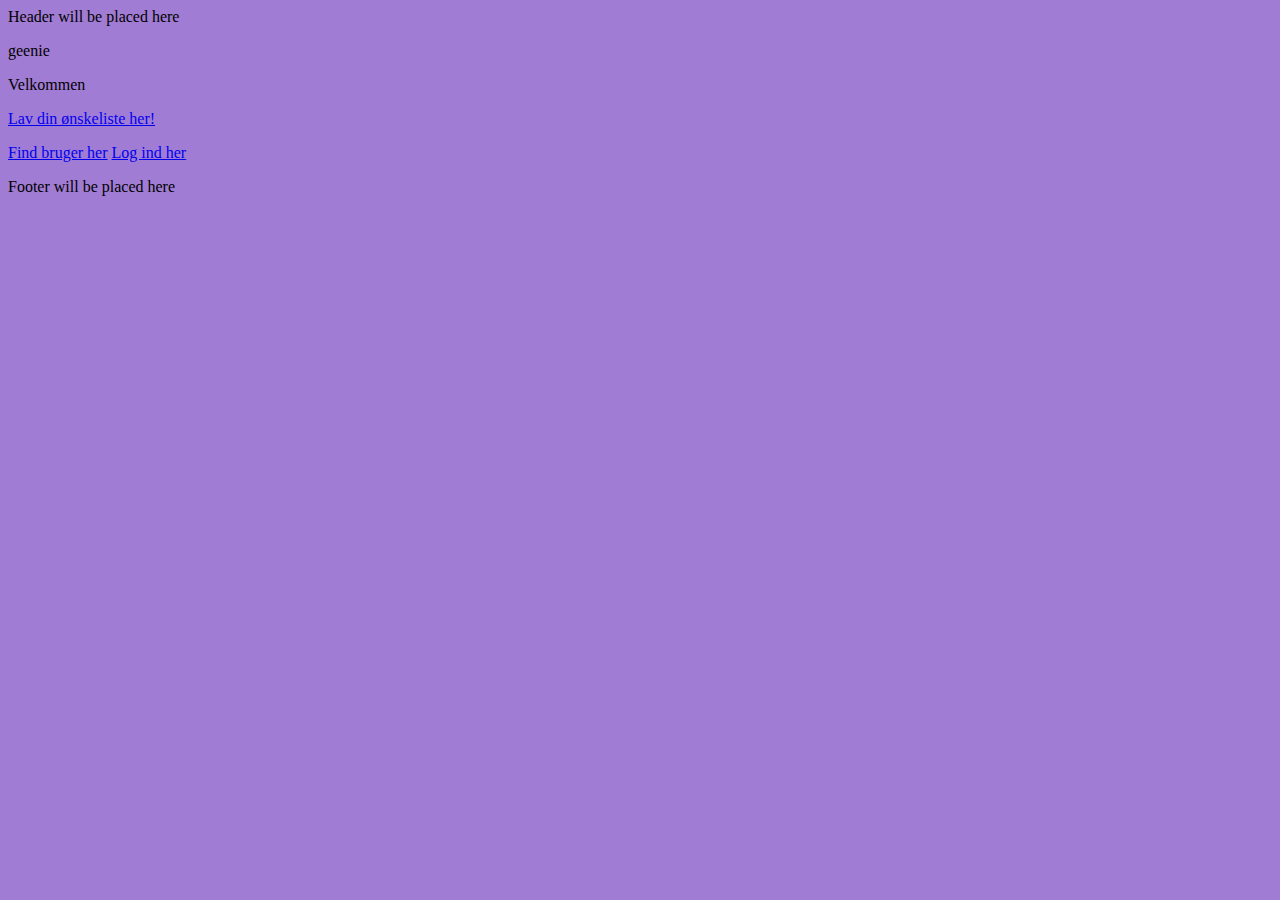
<file: src/main/resources/templates/index.html>
<!DOCTYPE html>
<html lang="en" xmlns:th="http://www.thymeleaf.org">
<head>
    <meta charset="UTF-8">
    <meta name="viewport" content="width=device-width, initial-scale=1">
    <title>geenieØnsker</title>
    <link rel="stylesheet" th:href="@{/styling.css}"  href="../static/styling.css">
    <link href="https://cdn.jsdelivr.net/npm/bootstrap@5.1.3/dist/css/bootstrap.min.css" rel="stylesheet" integrity="sha384-1BmE4kWBq78iYhFldvKuhfTAU6auU8tT94WrHftjDbrCEXSU1oBoqyl2QvZ6jIW3" crossorigin="anonymous">
</head>

<body class="body">

<header th:replace="fragments/headers :: header-normal">
    Header will be placed here
</header>

<div class="container-fluid text-light" style="background-color: #a17cd4;">
    <p class="d-flex justify-content-center fs-4">geenie</p>
    <p class="d-flex justify-content-center fs-2">Velkommen</p>

<p class="d-flex justify-content-center fs-1"><a class="link-light" href="/createUser">Lav din ønskeliste her!</a></p>
<p class="d-flex justify-content-center fs-6">
<a class="link-light m-2" href="/findUser">Find bruger her</a>

<a class="link-light m-2" href="/login">Log ind her</a>
</p>
</div>

<footer th:replace="fragments/footers :: footer-normal">
    Footer will be placed here
</footer>
</body>

</html>
</file>
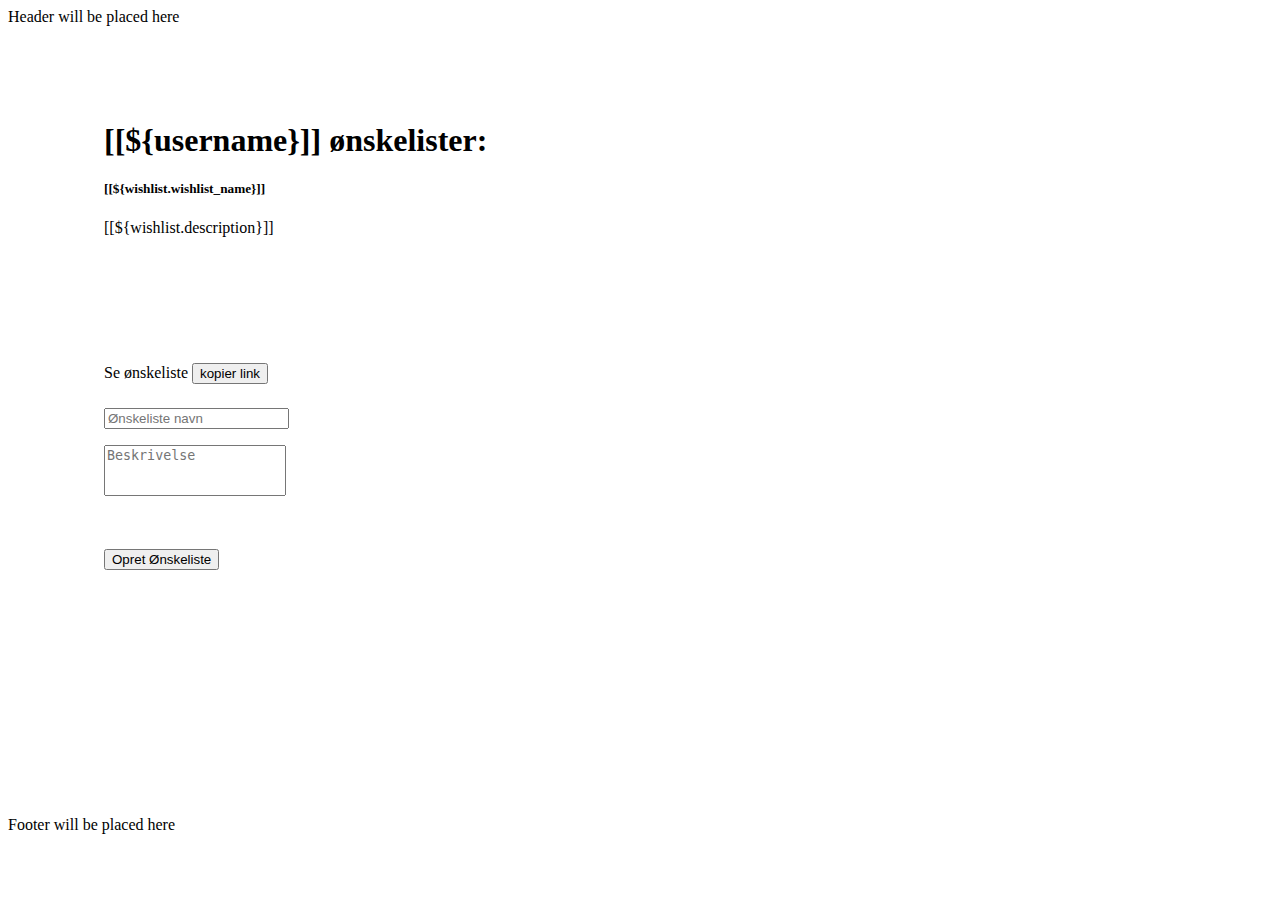
<file: src/main/resources/templates/all_users_wishlist.html>
<!DOCTYPE html>
<html lang="en">
<head>
    <meta charset="UTF-8">
    <meta name="viewport" content="width=device-width, initial-scale=1">
    <title></title>
    <link href="https://cdn.jsdelivr.net/npm/bootstrap@5.1.3/dist/css/bootstrap.min.css"
          rel="stylesheet"
          integrity="sha384-1BmE4kWBq78iYhFldvKuhfTAU6auU8tT94WrHftjDbrCEXSU1oBoqyl2QvZ6jIW3"
          crossorigin="anonymous">
</head>


<body>

    <header   th:replace="fragments/headers :: header-normal">
        Header will be placed here
    </header>


<div style="margin: 6rem" class="container container-fluid>>">
    <h1 style="margin-top: 18px">[[${username}]] ønskelister:</h1>
    <!-- Content -->
    <div class="row row-cols-auto justify-content-start">
        <!-- Displays Wishlist -->
        <th:block th:each="wishlist : ${wishlist}">
            <div class="col" style="margin-bottom: 1.5em">
                <div class="card text-md-start" style="width: 18rem;">
                    <div class="card-body" >
                        <h5 class="card-title">[[${wishlist.wishlist_name}]]</h5>
                        <p style="height: 8rem" class="card-text">[[${wishlist.description}]]</p>

                            <a th:href="@{'/wishlist/' + ${username} + '/' + ${wishlist.wishlist_ID}}"
                               class="card-link">Se ønskeliste</a> <!-- Not an Error. Intellij being wierd  -->

                            <button type="submit" th:onclick="copyToClipboard([[@{${wishlist.wishlist_ID}}]], [[@{${wishlist.wishlist_name}}]])" class="btn btn-sm btn-primary">kopier link</button>

                        <script>
                            function copyToClipboard(text, wishlistName) {
                                var inputc = document.body.appendChild(document.createElement("input"));


                                inputc.value = window.location.href + '/' +  text;
                                inputc.focus();
                                inputc.select();
                                document.execCommand('copy');
                                inputc.parentNode.removeChild(inputc);

                                alert("Link til "  + wishlistName + " kopieret, send det til dem du holder kær");
                            }
                        </script>


                    </div>
                </div>
            </div>
        </th:block>

        <!-- form for creating a wishlist -->
        <form method="post" th:if="${isLoggedIn}">
            <div class="card text-md-start" style="width: 18rem;">
                <div class="card-body">

                    <div class="col-lg-auto" style="margin-bottom: 1em">
                        <input name="name" type="text" class="form-control" required placeholder="Ønskeliste navn">
                    </div>

                    <div class="col-lg-auto" style="height: 6.5rem">
                        <textarea name="description" class="form-control" id="exampleFormControlTextarea1"
                                  rows="3" style="resize: none" maxlength="160" minlength="0" placeholder="Beskrivelse"></textarea>
                    </div>

                    <button type="submit" class="btn btn-primary m-1">Opret Ønskeliste</button>
                </div>
            </div>
        </form>
    </div>
</div>

<!-- Spacing for the footer -->
<div style="height: 150px">
</div>
<footer th:replace="fragments/footers :: footer-normal">
    Footer will be placed here
</footer>
</body>


</html>
</file>
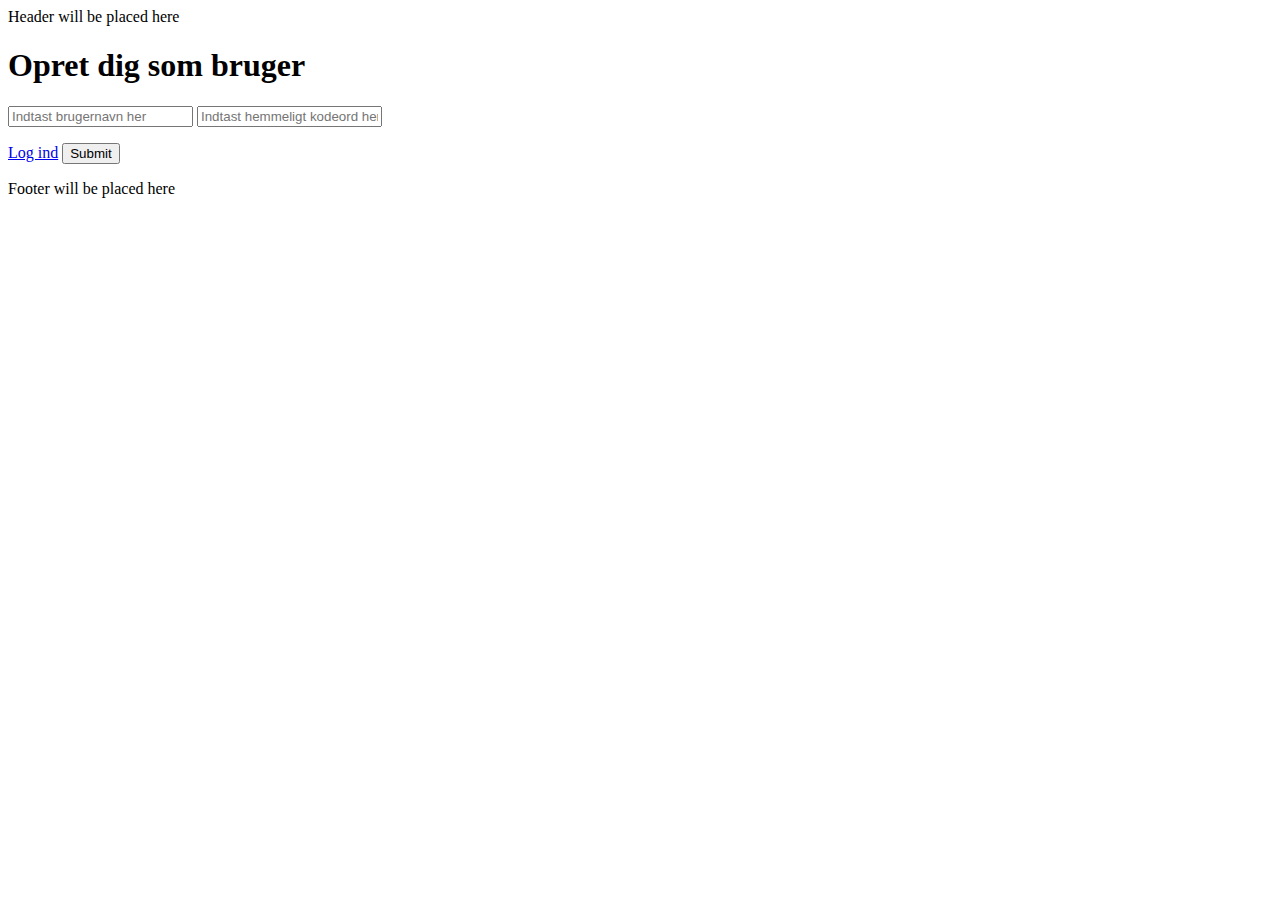
<file: src/main/resources/templates/createUser.html>
<!DOCTYPE html>
<html lang="en" xmlns:th="http://www.thymeleaf.org">
<head>
    <meta charset="UTF-8">
    <meta name="viewport" content="width=device-width, initial-scale=1">
    <title>opret-bruger</title>
    <link href="https://cdn.jsdelivr.net/npm/bootstrap@5.1.3/dist/css/bootstrap.min.css" rel="stylesheet" integrity="sha384-1BmE4kWBq78iYhFldvKuhfTAU6auU8tT94WrHftjDbrCEXSU1oBoqyl2QvZ6jIW3" crossorigin="anonymous">
</head>
<body>
<header th:replace="fragments/headers :: header-normal">
    Header will be placed here
</header>
<div class="container">
    <h1>Opret dig som bruger</h1>

    <form method="post" action="/createUser">

        <input type="text" id="form_create_user_name" name="username" placeholder="Indtast brugernavn her" required>
        <input type="text" id="form_create_user_password" name="password" placeholder="Indtast hemmeligt kodeord her" required>
        <br>
        <p><a href="/login">Log ind</a>
            <input type="submit" id="form_create_user_button" name="submit">
        </p>
    </form>
</div>
<footer th:replace="fragments/footers :: footer-normal">
    Footer will be placed here
</footer>

</body>
</html>
</file>
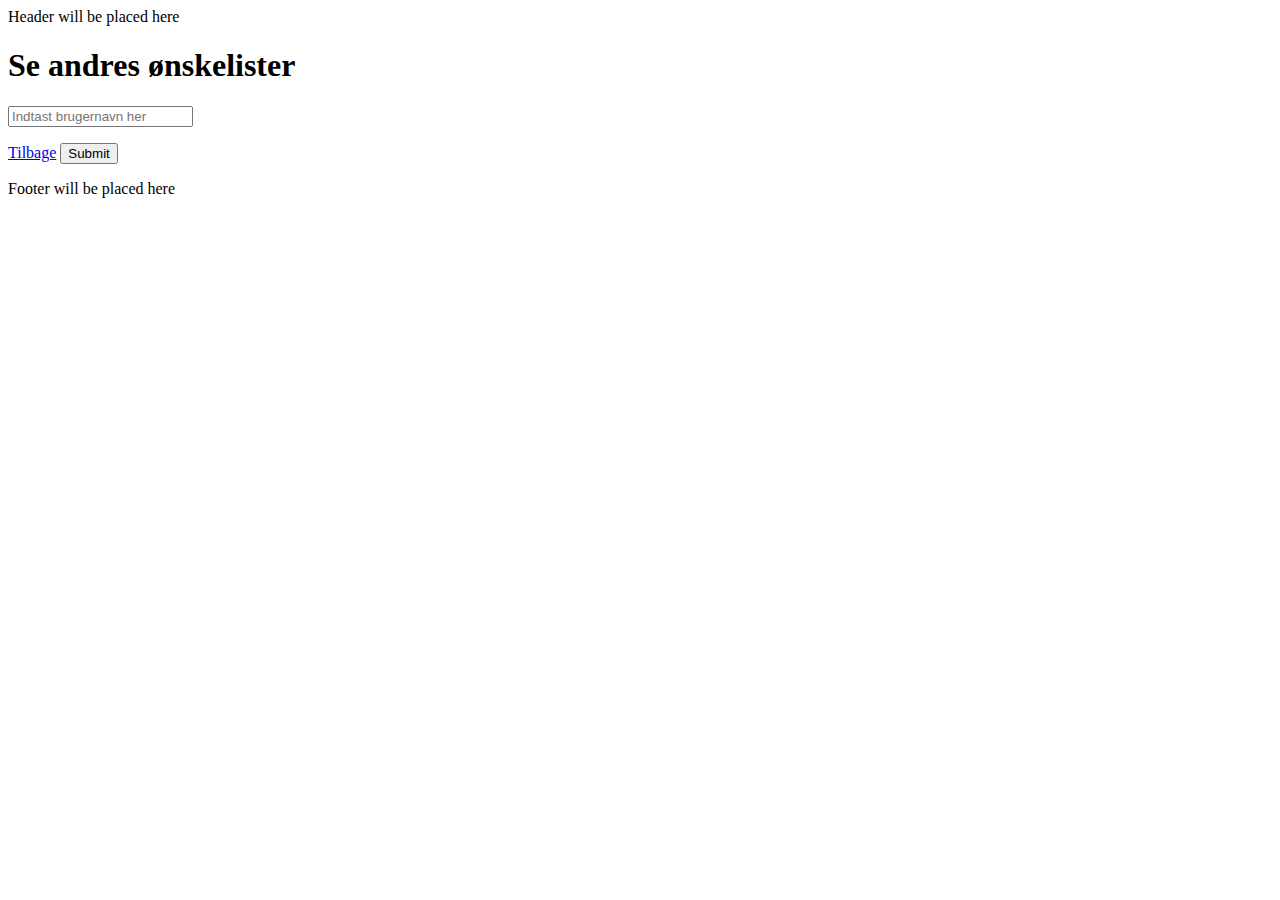
<file: src/main/resources/templates/findUser.html>
<!DOCTYPE html>
<html lang="en" xmlns:th="http://www.thymeleaf.org">
<head>
    <meta charset="UTF-8">
    <meta name="viewport" content="width=device-width, initial-scale=1">
    <title>se-andres-ønskelister</title>
    <link href="https://cdn.jsdelivr.net/npm/bootstrap@5.1.3/dist/css/bootstrap.min.css" rel="stylesheet" integrity="sha384-1BmE4kWBq78iYhFldvKuhfTAU6auU8tT94WrHftjDbrCEXSU1oBoqyl2QvZ6jIW3" crossorigin="anonymous">
</head>
<body>
<header th:replace="fragments/headers :: header-normal">
    Header will be placed here
</header>
<div class="container">
    <h1>Se andres ønskelister</h1>

    <form method="post" th:action="@{/findUser/}">

        <input type="text" id="form_find_user" name="user_name" placeholder="Indtast brugernavn her" required>
        <br>
        <p><a href="/">Tilbage</a>
            <input type="submit" id="find_user_button" name="submit">
        </p>
    </form>
</div>
<footer th:replace="fragments/footers :: footer-normal">
    Footer will be placed here
</footer>
</body>
</html>
</file>
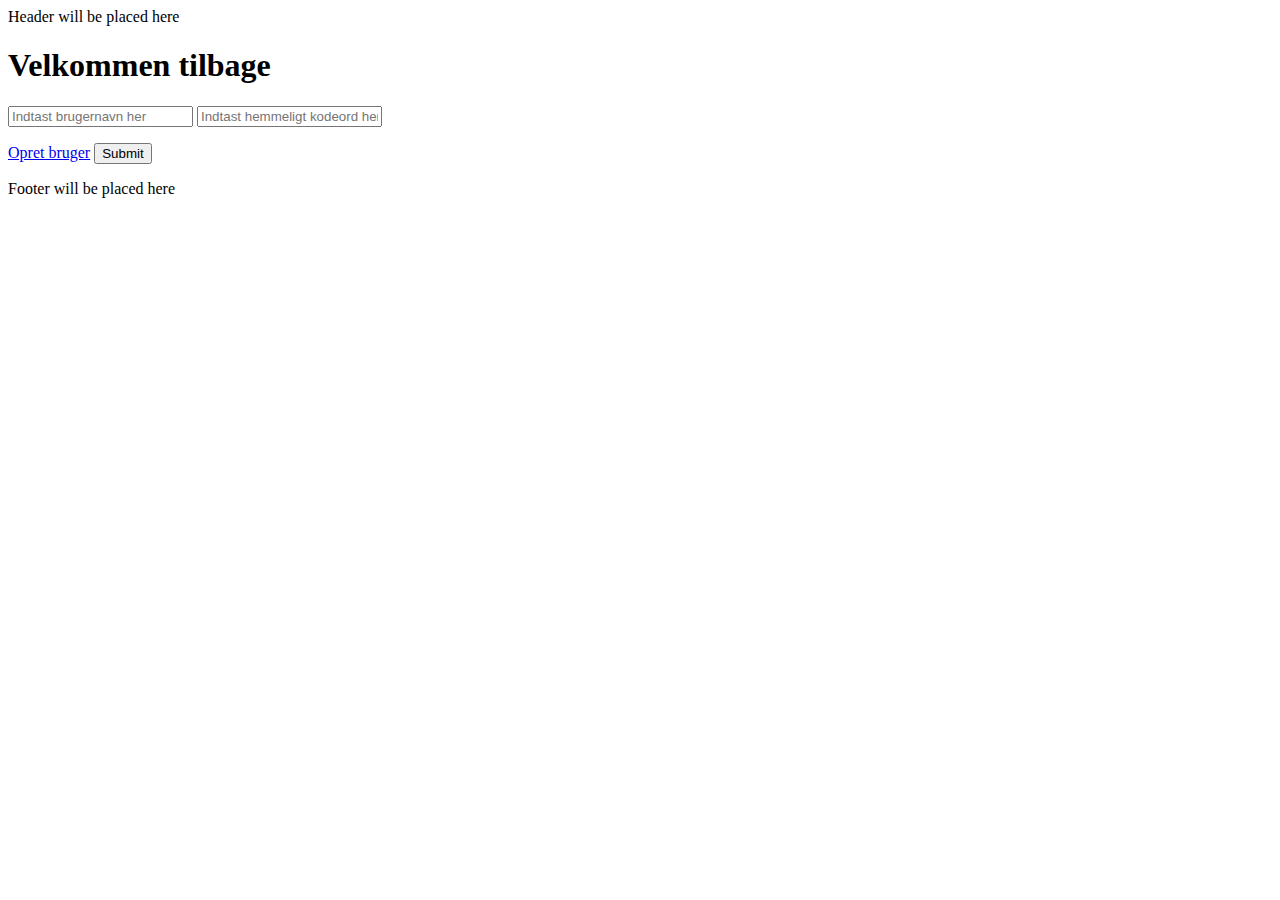
<file: src/main/resources/templates/login.html>
<!DOCTYPE html>
<html lang="en" xmlns:th="http://www.thymeleaf.org">
<head>
    <meta charset="UTF-8">
    <meta name="viewport" content="width=device-width, initial-scale=1">
    <title>log-ind</title>
    <link href="https://cdn.jsdelivr.net/npm/bootstrap@5.1.3/dist/css/bootstrap.min.css" rel="stylesheet" integrity="sha384-1BmE4kWBq78iYhFldvKuhfTAU6auU8tT94WrHftjDbrCEXSU1oBoqyl2QvZ6jIW3" crossorigin="anonymous">
</head>
<body>
<header th:replace="fragments/headers :: header-normal">
    Header will be placed here
</header>
<div class="container">

<h1>Velkommen tilbage</h1>

<form method="post" action="/login">

    <input type="text" id="form_log_in_user_name" name="username" placeholder="Indtast brugernavn her" required>
    <input type="text" id="form_log_in_password" name="password" placeholder="Indtast hemmeligt kodeord her" required>
    <br>
    <p><a href="/createUser">Opret bruger</a>
    <input type="submit" id="form_log_in_button" name="submit">
    </p>
</form>
</div>

    <footer th:replace="fragments/footers :: footer-normal">
        Footer will be placed here
    </footer>
</body>
</html>
</file>
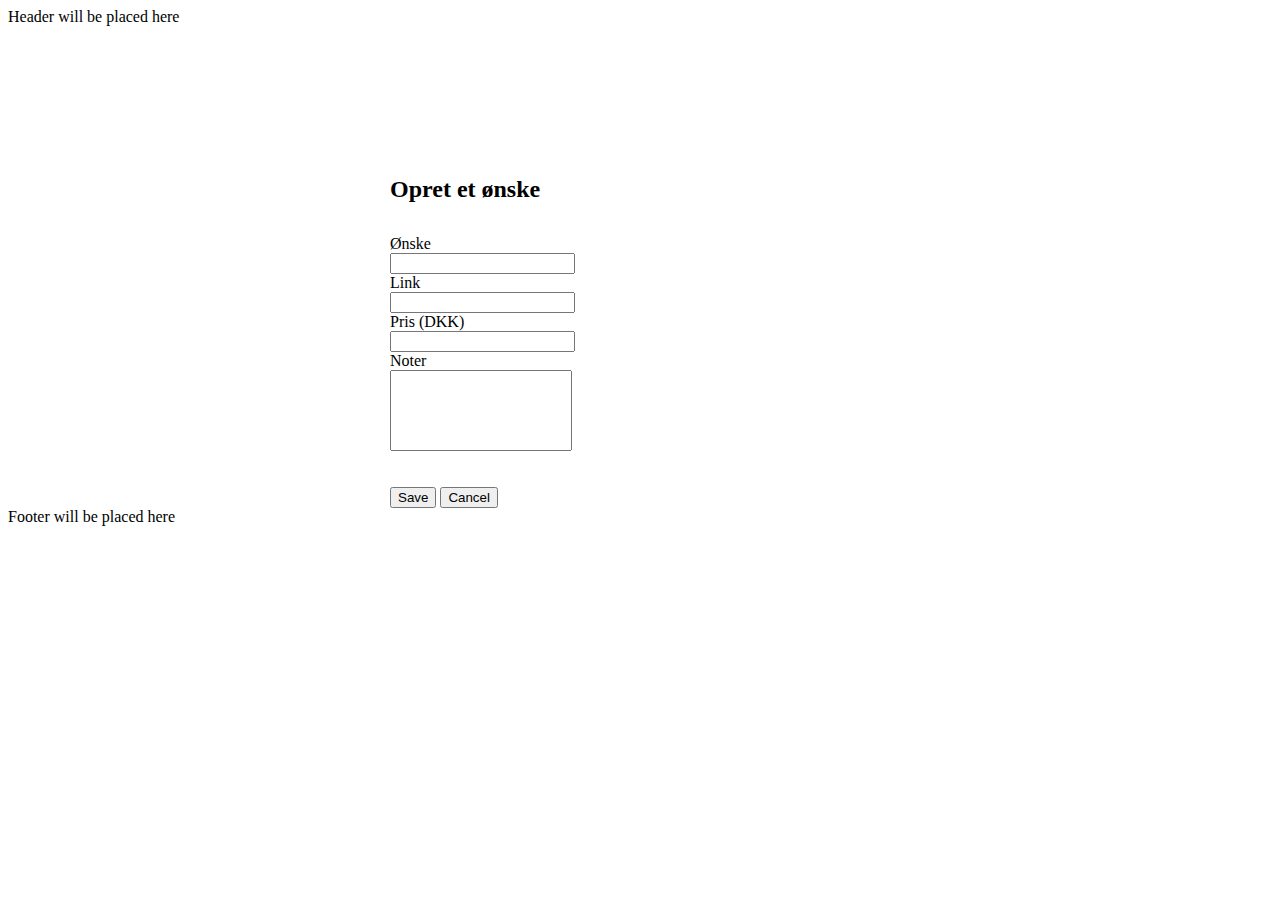
<file: src/main/resources/templates/makewish.html>
<!DOCTYPE html >

<html lang="en" xmlns:th="http://www.thymeleaf.org">
<head>
    <link href="https://cdn.jsdelivr.net/npm/bootstrap@5.1.3/dist/css/bootstrap.min.css" rel="stylesheet" integrity="sha384-1BmE4kWBq78iYhFldvKuhfTAU6auU8tT94WrHftjDbrCEXSU1oBoqyl2QvZ6jIW3" crossorigin="anonymous">
    <meta charset="UTF-8">
    <title>Opret_Ønske</title>
</head>
<body>

<header th:replace="fragments/headers :: header-normal">
    Header will be placed here
</header>

<div class="container-fluid">

    <form action="/makewish" method="post"
          style="max-width: 500px; margin: 0 auto; margin-top: 150px">

        <input type="hidden"/>

        <div class="border border-secondary rounded">

            <div class="text-center border-bottom border-secondary" style="margin: 0; margin-bottom: 2em"  >
                <h2>Opret et ønske</h2>
            </div>


            <div class="form-group row m-2">
                <label class="col-sm-3 col-form-label">Ønske</label>
                <div class="col-sm-9">
                    <input type="text" name="wishname" class="form-control" required>
                </div>
            </div>

            <div class="form-group row m-2">
                <label class="col-sm-3 col-form-label">Link</label>
                <div class="col-sm-9">
                    <input type="text" name="url" class="form-control" >
                </div>
            </div>

            <div class="form-group row m-2">
                <label class="col-sm-3 col-form-label">Pris (DKK)</label>
                <div class="col-sm-3">
                    <input type="number" name="price" class="form-control" >
                </div>
            </div>

            <div class="form-group row m-2">
                <label class="col-sm-3 col-form-label">Noter</label>
                <div class="col-sm-9">
                    <textarea class="form-control" name="description"
                              id="exampleFormControlTextarea1" rows="5"
                              style="resize: none" maxlength="160" minlength="0"
                    ></textarea>
                </div>
            </div>

            <div class="text-center border-top border-secondary" style="margin: 0; margin-top: 2em;">
                <button type="submit" class="btn btn-primary m-2">Save</button>
                <button type="button" class="btn btn-secondary m-2" onclick="cancelForm()" >Cancel</button>
            </div>


        </div>
    </form>
</div>


<footer th:replace="fragments/footers :: footer-normal">
    Footer will be placed here
</footer>

</body>
</html>
</file>
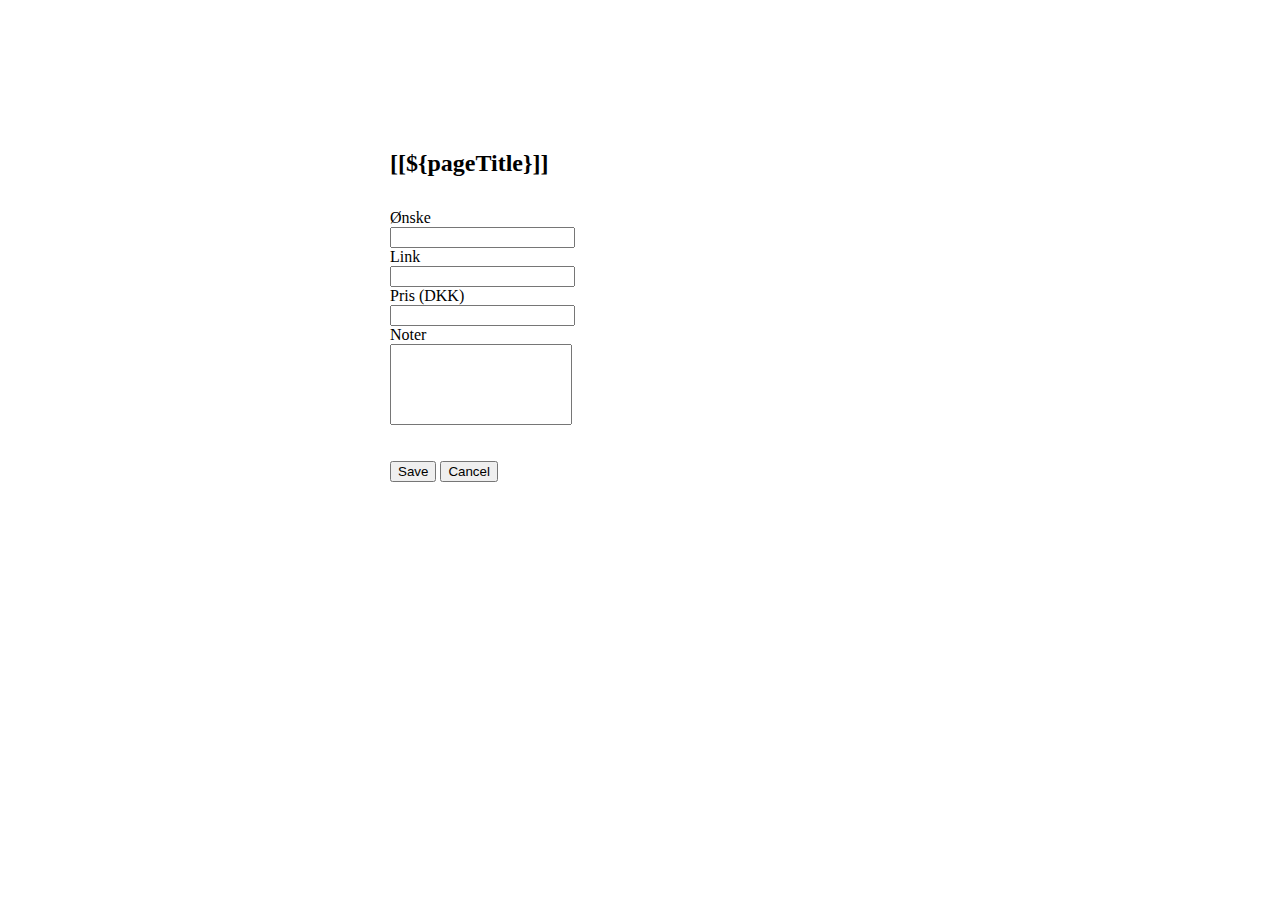
<file: src/main/resources/templates/wish_form.html>
<!DOCTYPE html >

<html lang="en" xmlns:th="http://www.thymeleaf.org">
<head>
    <link href="https://cdn.jsdelivr.net/npm/bootstrap@5.1.3/dist/css/bootstrap.min.css" rel="stylesheet" integrity="sha384-1BmE4kWBq78iYhFldvKuhfTAU6auU8tT94WrHftjDbrCEXSU1oBoqyl2QvZ6jIW3" crossorigin="anonymous">
    <meta charset="UTF-8">
    <title>Welcome to this page</title>
</head>
<body>

<div class="container-fluid">

    <form th:action="@{/users/save}" method="post"
          style="max-width: 500px; margin: 0 auto; margin-top: 150px">

        <input type="hidden"/>

        <div class="border border-secondary rounded">

            <div class="text-center border-bottom border-secondary" style="margin: 0; margin-bottom: 2em"  >
                <h2>[[${pageTitle}]]</h2>
            </div>


            <div class="form-group row m-2">
                <label class="col-sm-3 col-form-label">Ønske</label>
                <div class="col-sm-9">
                    <input type="text" class="form-control" required>
                </div>
            </div>

            <div class="form-group row m-2">
                <label class="col-sm-3 col-form-label">Link</label>
                <div class="col-sm-9">
                    <input type="url" class="form-control" required>
                </div>
            </div>

            <div class="form-group row m-2">
                <label class="col-sm-3 col-form-label">Pris (DKK)</label>
                <div class="col-sm-3">
                    <input type="number" class="form-control" required>
                </div>
            </div>

            <div class="form-group row m-2">
                <label class="col-sm-3 col-form-label">Noter</label>
                <div class="col-sm-9">
                    <textarea class="form-control" id="exampleFormControlTextarea1" rows="5"
                    style="resize: none" maxlength="150" minlength="0"
                    ></textarea>
                </div>
            </div>

            <div class="text-center border-top border-secondary" style="margin: 0; margin-top: 2em;">
                <button type="submit" class="btn btn-primary m-2">Save</button>
                <button type="button" class="btn btn-secondary m-2" onclick="cancelForm()" >Cancel</button>
            </div>


        </div>
    </form>
</div>

</body>
</html>
</file>
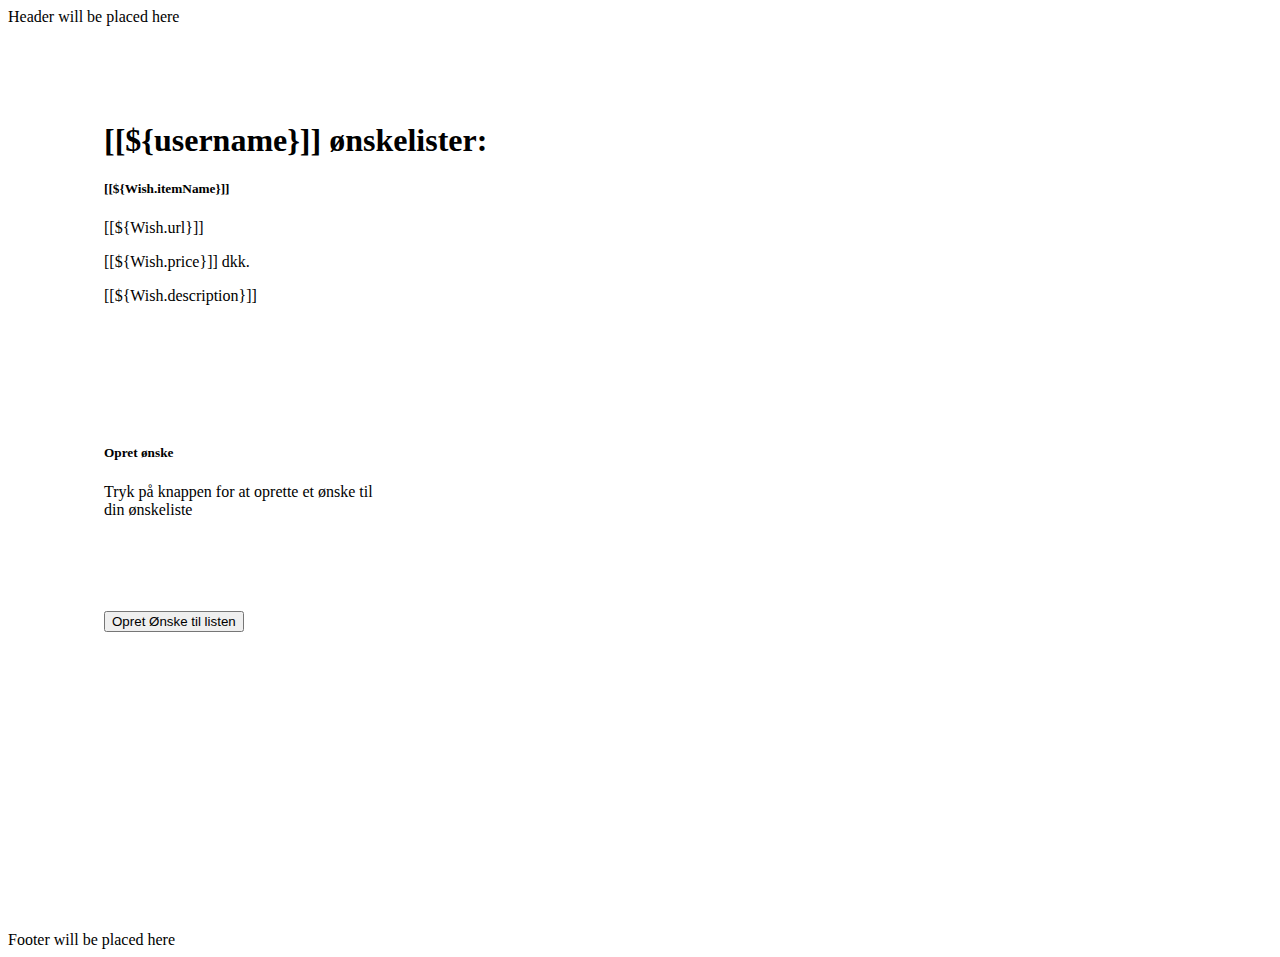
<file: src/main/resources/templates/wishlist.html>
<!DOCTYPE html>
<html lang="en">
<head>
    <meta charset="UTF-8">
    <meta name="viewport" content="width=device-width, initial-scale=1">
    <title>Ønskelister</title>
    <link href="https://cdn.jsdelivr.net/npm/bootstrap@5.1.3/dist/css/bootstrap.min.css" rel="stylesheet" integrity="sha384-1BmE4kWBq78iYhFldvKuhfTAU6auU8tT94WrHftjDbrCEXSU1oBoqyl2QvZ6jIW3" crossorigin="anonymous">
</head>


<body>
<header  th:replace="fragments/headers :: header-normal">
    Header will be placed here
</header>

<div style="margin: 6rem" class="container container-fluid>>">
    <h1 style="margin-top: 18px">[[${username}]] ønskelister:</h1>
    <!-- Content -->
    <div class="row row-cols-auto justify-content-start">

        <!-- Displays Wishlist -->
        <th:block th:each="Wish : ${wishes}">
            <div class="col" style="margin-bottom: 1.5em">
                <div class="card text-md-start" style="width: 18rem; height: 15rem">
                    <div class="card-body">
                        <h5 class="card-title">[[${Wish.itemName}]]</h5>
                        <p  class="card-text">[[${Wish.url}]]</p>
                        <p  class="card-text">[[${Wish.price}]] dkk.</p>
                        <p style="height: 5rem" class="card-text">[[${Wish.description}]]</p>



                    </div>
                </div>
            </div>
        </th:block>

        <!-- form for creating a wish -->
        <div class="col" style="margin-bottom: 1.5em">
            <div class="card text-md-start" style="width: 18rem; height: 15rem;">
                <div class="card-body b">
                    <h5 class="card-title">Opret ønske</h5>
                    <p  class="card-text"></p>
                    <p style="height: 7rem" class="card-text">Tryk på knappen for at oprette et ønske til din ønskeliste</p>
                    <a href="/makewish">
                    <button type="button" style="margin-bottom: 2rem" class="btn btn-primary card-link">Opret Ønske til listen</button>
                    </a>
                </div>
            </div>
        </div>

    </div>


</div>
<!-- Spacing for the footer -->
<div style="height: 150px">
</div>

<footer th:replace="fragments/footers :: footer-normal">
    Footer will be placed here
</footer>

</body>


</html>
</file>
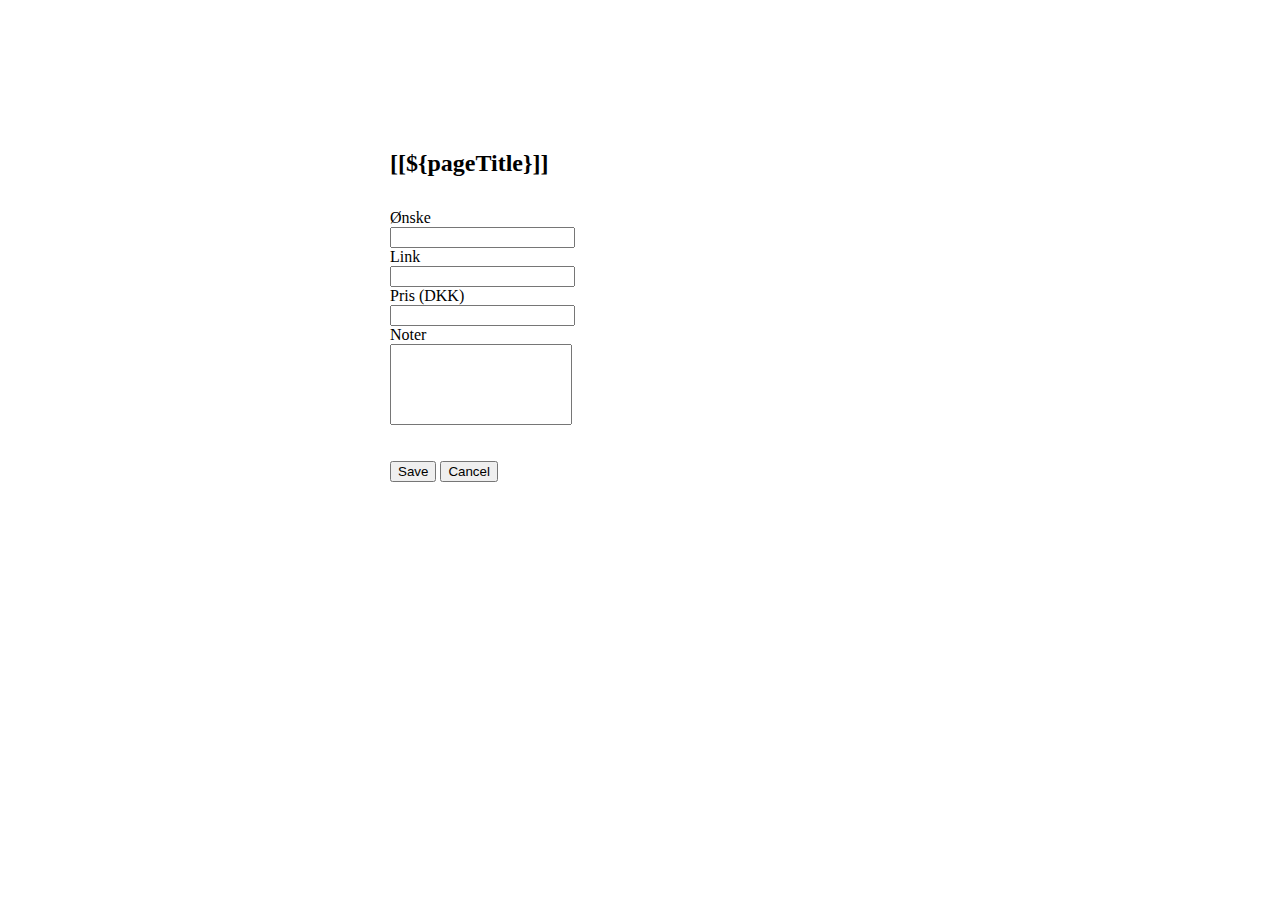
<file: src/main/resources/templates/forms/wish_form.html>
<!DOCTYPE html >

<html lang="en" xmlns:th="http://www.thymeleaf.org">
<head>
    <link href="https://cdn.jsdelivr.net/npm/bootstrap@5.1.3/dist/css/bootstrap.min.css" rel="stylesheet" integrity="sha384-1BmE4kWBq78iYhFldvKuhfTAU6auU8tT94WrHftjDbrCEXSU1oBoqyl2QvZ6jIW3" crossorigin="anonymous">
    <meta charset="UTF-8">
    <title>Welcome to this page</title>
</head>
<body>

<div class="container-fluid">

    <form th:action="@{/users/save}" method="post"
          style="max-width: 500px; margin: 0 auto; margin-top: 150px">

        <input type="hidden"/>

        <div class="border border-secondary rounded">

            <div class="text-center border-bottom border-secondary" style="margin: 0; margin-bottom: 2em"  >
                <h2>[[${pageTitle}]]</h2>
            </div>


            <div class="form-group row m-2">
                <label class="col-sm-3 col-form-label">Ønske</label>
                <div class="col-sm-9">
                    <input type="text" class="form-control" required>
                </div>
            </div>

            <div class="form-group row m-2">
                <label class="col-sm-3 col-form-label">Link</label>
                <div class="col-sm-9">
                    <input type="url" class="form-control" required>
                </div>
            </div>

            <div class="form-group row m-2">
                <label class="col-sm-3 col-form-label">Pris (DKK)</label>
                <div class="col-sm-3">
                    <input type="number" class="form-control" required>
                </div>
            </div>

            <div class="form-group row m-2">
                <label class="col-sm-3 col-form-label">Noter</label>
                <div class="col-sm-9">
                    <textarea class="form-control" id="exampleFormControlTextarea1" rows="5"
                    style="resize: none" maxlength="160" minlength="0"
                    ></textarea>
                </div>
            </div>

            <div class="text-center border-top border-secondary" style="margin: 0; margin-top: 2em;">
                <button type="submit" class="btn btn-primary m-2">Save</button>
                <button type="button" class="btn btn-secondary m-2" onclick="cancelForm()" >Cancel</button>
            </div>


        </div>
    </form>
</div>

</body>
</html>
</file>
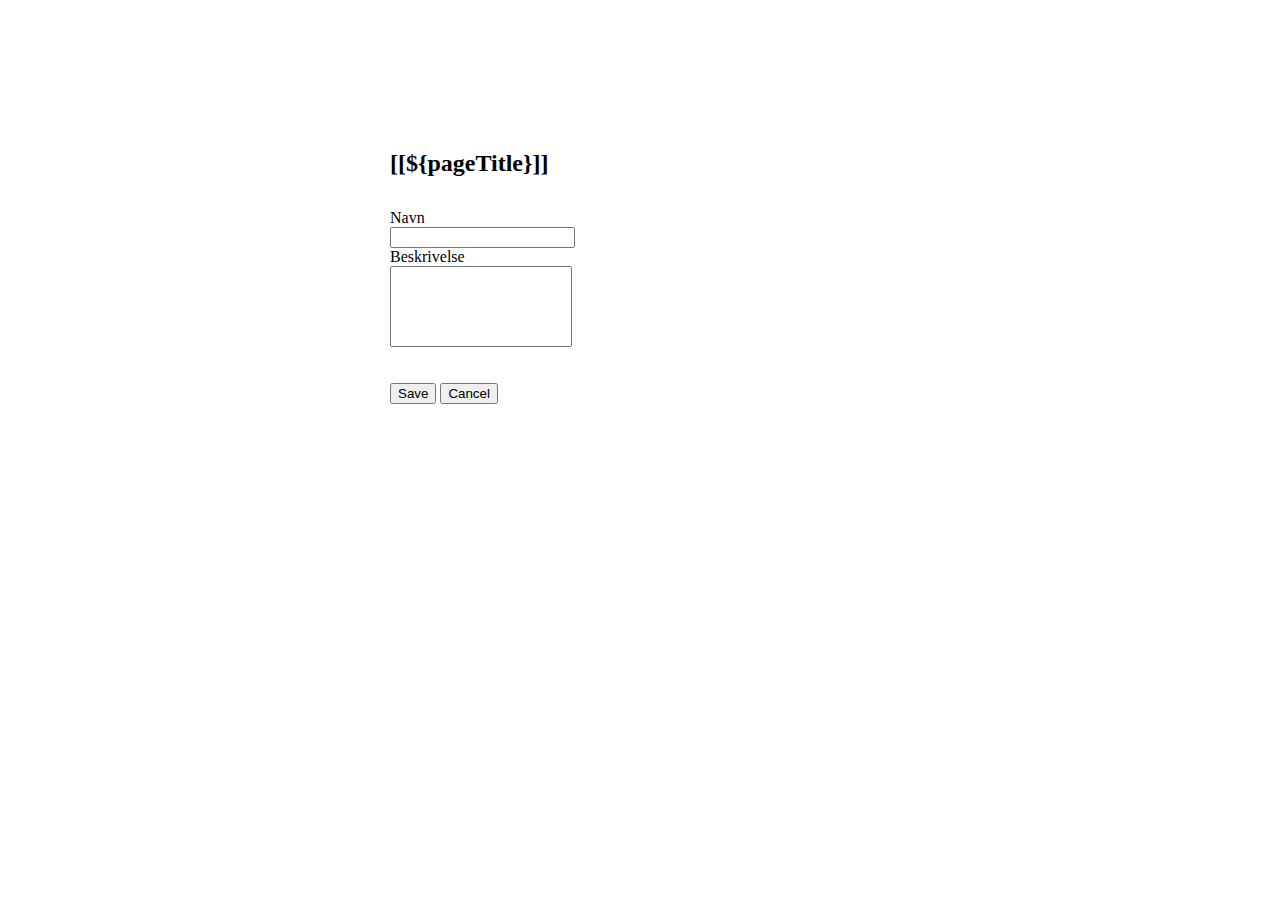
<file: src/main/resources/templates/forms/wishlist_form.html>
<!DOCTYPE html >

<html lang="en" xmlns:th="http://www.thymeleaf.org">
<head>
    <link href="https://cdn.jsdelivr.net/npm/bootstrap@5.1.3/dist/css/bootstrap.min.css" rel="stylesheet" integrity="sha384-1BmE4kWBq78iYhFldvKuhfTAU6auU8tT94WrHftjDbrCEXSU1oBoqyl2QvZ6jIW3" crossorigin="anonymous">
    <meta charset="UTF-8">
    <title>Welcome to this page</title>
</head>
<body>

<div class="container-fluid">

    <form th:action="@{/users/save}" method="post"
          style="max-width: 500px; margin: 0 auto; margin-top: 150px">



        <div class="border border-secondary rounded">

            <div class="text-center border-bottom border-secondary" style="margin: 0; margin-bottom: 2em"  >
                <h2>[[${pageTitle}]]</h2>
            </div>


            <div class="form-group row m-2">
                <label class="col-sm-3 col-form-label">Navn</label>
                <div class="col-sm-9">
                    <input type="text" class="form-control" required>
                </div>
            </div>

            <div class="form-group row m-2">
                <label class="col-sm-3 col-form-label">Beskrivelse</label>
                <div class="col-sm-9">
                    <textarea class="form-control" id="exampleFormControlTextarea1" rows="5"
                    style="resize: none" maxlength="160" minlength="0"
                    ></textarea>
                </div>
            </div>

            <div class="text-center border-top border-secondary" style="margin: 0; margin-top: 2em;">
                <button type="submit" class="btn btn-primary m-2">Save</button>
                <button type="button" class="btn btn-secondary m-2" onclick="cancelForm()" >Cancel</button>
            </div>


        </div>
    </form>
</div>

</body>
</html>
</file>
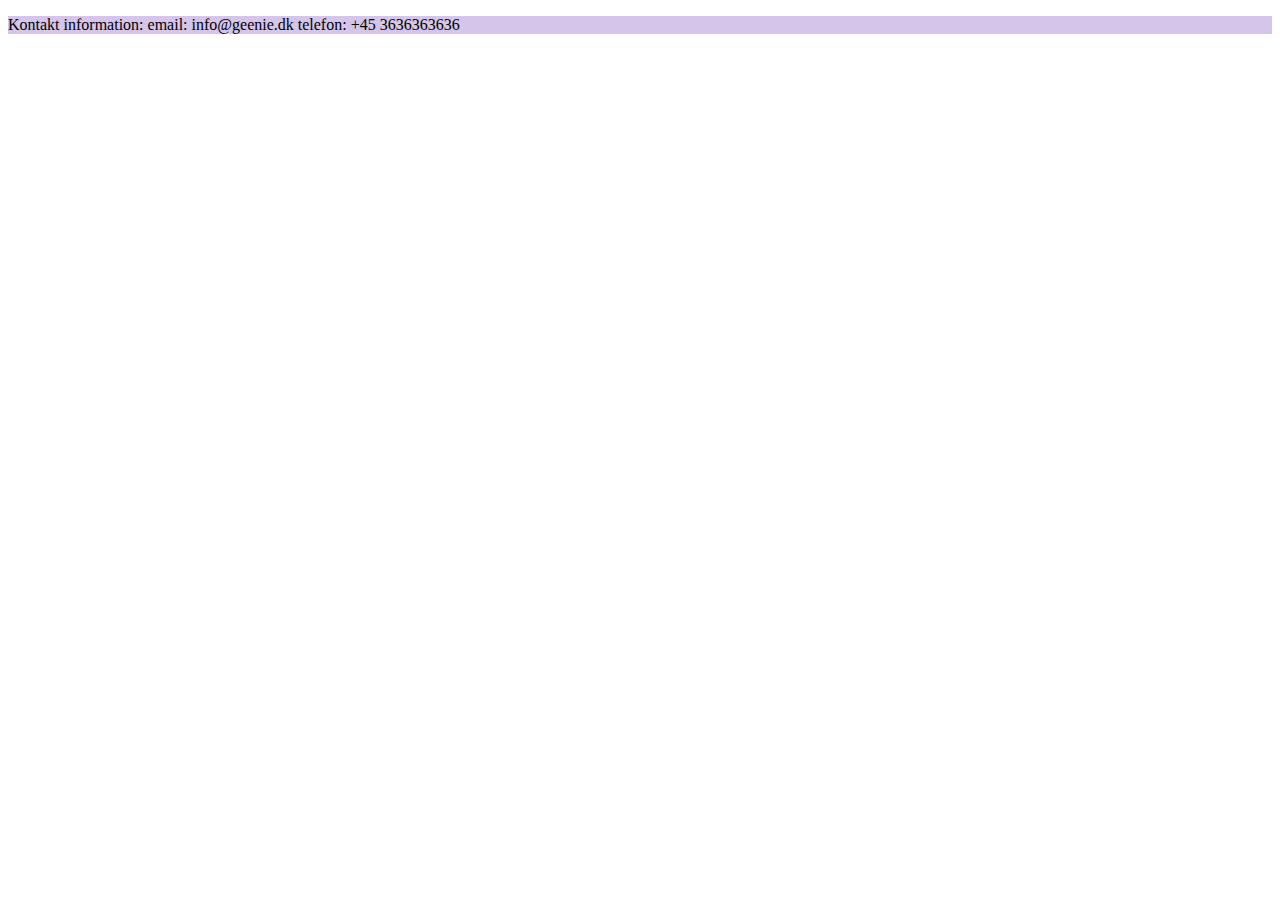
<file: src/main/resources/templates/fragments/footers.html>
<!DOCTYPE html>
<html lang="en" xmlns:th="http://www.thymeleaf.org">
<head>
    <meta charset="UTF-8">
    <meta name="viewport" content="width=device-width, initial-scale=1">
    <title>footers</title>
    <link href="https://cdn.jsdelivr.net/npm/bootstrap@5.1.3/dist/css/bootstrap.min.css" rel="stylesheet" integrity="sha384-1BmE4kWBq78iYhFldvKuhfTAU6auU8tT94WrHftjDbrCEXSU1oBoqyl2QvZ6jIW3" crossorigin="anonymous">
</head>
<body>
<footer th:fragment="footer-normal">
    <div class="container">
        <nav class="navbar fixed-bottom navbar-light bg-light p-0">
            <div class="container-fluid" style="background-color: #d5c5eb;">
                <p>Kontakt information: email: info@geenie.dk telefon: +45 3636363636</p>
            </div>
        </nav>
    </div>
</footer>
</body>
</html>
</file>
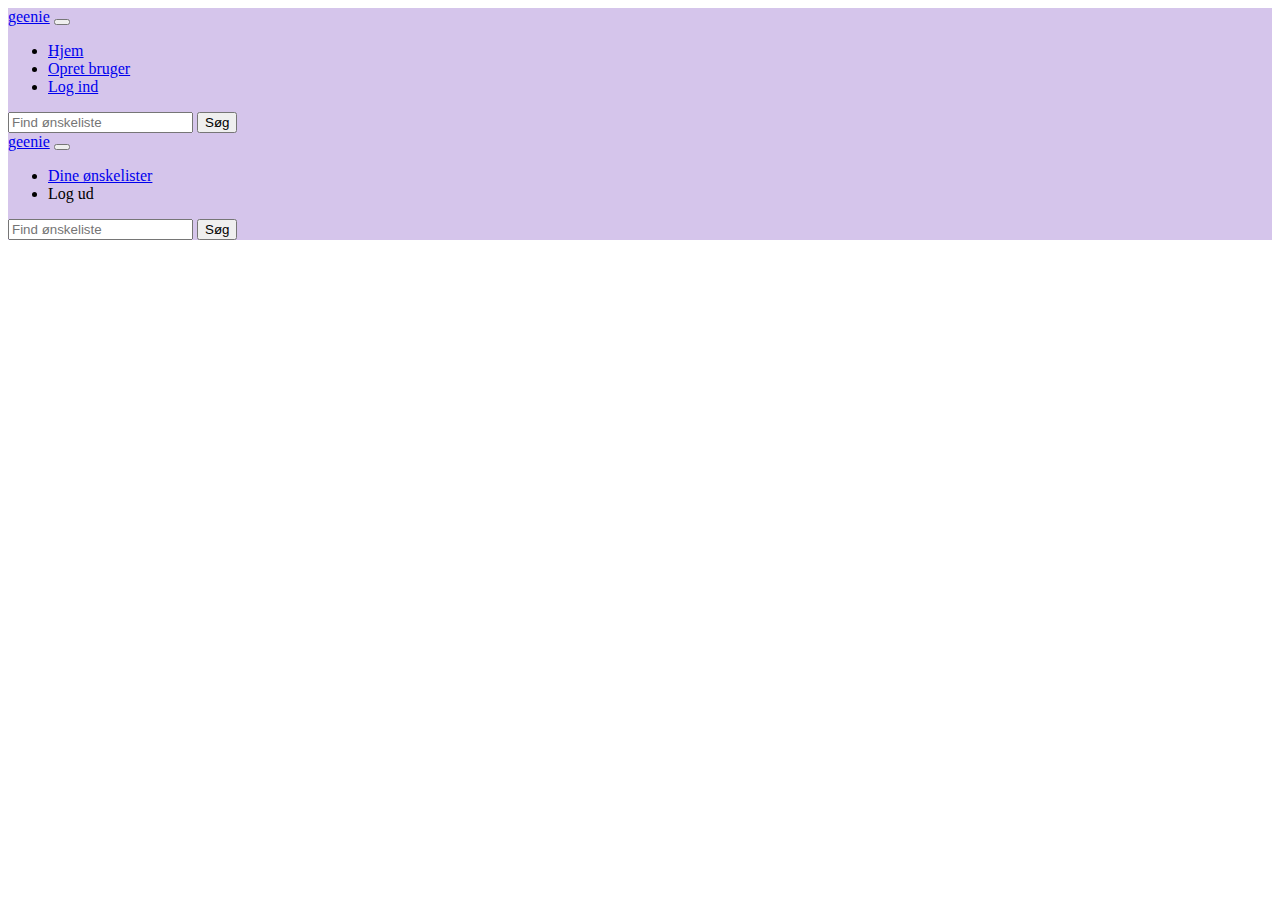
<file: src/main/resources/templates/fragments/headers.html>
<!DOCTYPE html>
<html lang="en" xmlns:th="http://www.thymeleaf.org">
<head>
    <meta charset="UTF-8">
    <meta name="viewport" content="width=device-width, initial-scale=1">
    <title>headers</title>
    <link href="https://cdn.jsdelivr.net/npm/bootstrap@5.1.3/dist/css/bootstrap.min.css" rel="stylesheet" integrity="sha384-1BmE4kWBq78iYhFldvKuhfTAU6auU8tT94WrHftjDbrCEXSU1oBoqyl2QvZ6jIW3" crossorigin="anonymous">
</head>
<body>




<header th:fragment="header-normal">        <!-- style="background-color: #d5c5eb; -->
    <!-- not logged in -->
    <nav class="navbar  navbar-expand-lg navbar-light" style="background-color: #d5c5eb;" th:unless="${session.isLoggedIn}">
        <div class="container-fluid" >
            <a  class="navbar-brand" href="/">geenie</a>
            <button class="navbar-toggler" type="button" data-bs-toggle="collapse" data-bs-target="#navbarSupportedContent" aria-controls="navbarSupportedContent" aria-expanded="false" aria-label="Toggle navigation">
                <span class="navbar-toggler-icon"></span>
            </button>

                <ul class="navbar-nav me-auto mb-2 mb-lg-0">

                    <li class="nav-item">
                        <a class="nav-link" href="/">Hjem</a>
                    </li>
                    <li class="nav-item">
                        <a class="nav-link" href="/createUser">Opret bruger</a>
                    </li>
                    <li class="nav-item">
                        <a class="nav-link" href="/login">Log ind</a>
                    </li>

                </ul>
                <form class="d-flex">
                    <input class="form-control me-2" type="search" placeholder="Find ønskeliste" aria-label="Search">
                    <button class="btn btn-outline-success btn-light" type="submit">Søg</button>
                </form>

        </div>
    </nav>

    <!-- logged in -->
    <nav class="navbar  navbar-expand-lg navbar-light" style="background-color: #d5c5eb;" th:if="${session.isLoggedIn}">
        <div class="container-fluid">
            <a class="navbar-brand" href="/">geenie</a>
            <button class="navbar-toggler" type="button" data-bs-toggle="collapse" data-bs-target="#navbarSupportedContent" aria-controls="navbarSupportedContent" aria-expanded="false" aria-label="Toggle navigation">
                <span class="navbar-toggler-icon"></span>
            </button>

            <ul class="navbar-nav me-auto mb-2 mb-lg-0">

                <li class="nav-item">
                    <a class="nav-link" href="/all_users_wishlist">Dine ønskelister</a>
                </li>
                <li class="nav-item">
                    <a class="nav-link" th:href="@{/logOut}">Log ud</a>
                </li>
            </ul>
            <form class="d-flex">
                <input class="form-control me-2" id="find-by-user" type="search" placeholder="Find ønskeliste" aria-label="Search">
                <button class="btn btn-outline-success btn-light" type="submit">Søg</button>
            </form>
        </div>
    </nav>

</header>







<!-- logged in
<header th:fragment="header-loggedin">

    <nav class="navbar  navbar-expand-lg navbar-light" style="background-color: #d5c5eb;">
        <div class="container-fluid">
            <a class="navbar-brand" href="/">geenie</a>
            <button class="navbar-toggler" type="button" data-bs-toggle="collapse" data-bs-target="#navbarSupportedContent" aria-controls="navbarSupportedContent" aria-expanded="false" aria-label="Toggle navigation">
                <span class="navbar-toggler-icon"></span>
            </button>

            <ul class="navbar-nav me-auto mb-2 mb-lg-0">

                <li class="nav-item">
                    <a class="nav-link" href="/all_users_wishlist">Dine ønskelister</a>
                </li>
                <li class="nav-item">
                    <a class="nav-link" href="/logud">Log ud</a>
                </li>
            </ul>
            <form class="d-flex">
                <input class="form-control me-2" id="find-by-user" type="search" placeholder="Find ønskeliste" aria-label="Search">
                <button class="btn btn-outline-success btn-light" type="submit">Søg</button>
            </form>

        </div>

    </nav>

</header>
-->


</body>
</html>
</file>
<file: src/main/resources/static/styling.css>
.body{
    background-color: #a17cd4;
    }
</file>
